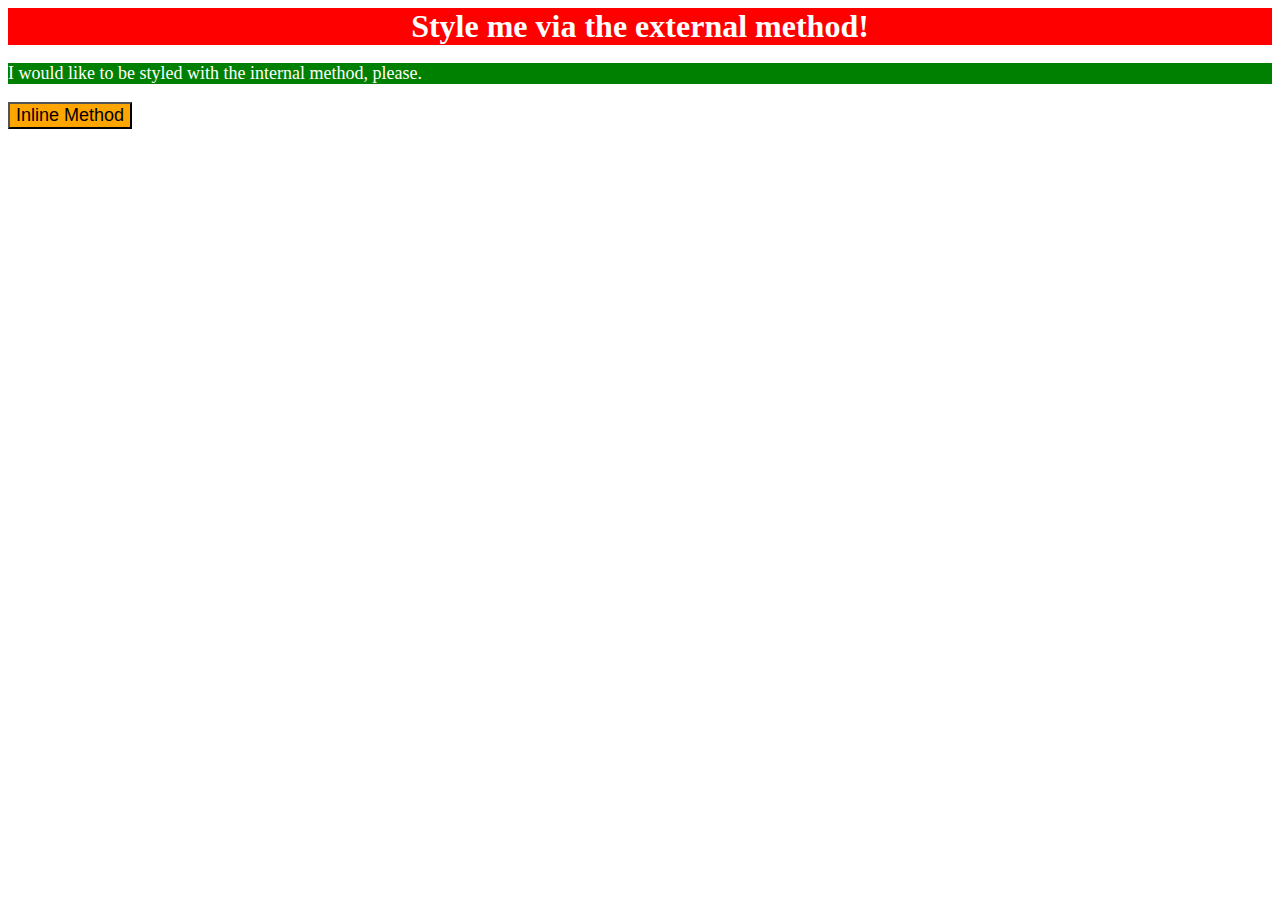
<file: foundations/01-css-methods/index.html>
<!DOCTYPE html>
<html lang="en">
  <head>
    <meta charset="UTF-8" />
    <meta http-equiv="X-UA-Compatible" content="IE=edge" />
    <meta name="viewport" content="width=device-width, initial-scale=1.0" />
    <title>Methods for Adding CSS</title>
    <link rel="stylesheet" href="styles.css" />
    <style>
      p{
        background-color:green;
        color:white;
        font-size:18px;
      }
    </style>
  </head>
  <body>
    <div>Style me via the external method!</div>
    <p>I would like to be styled with the internal method, please.</p>
    <button style="font-size:18px; background-color: orange">
      Inline Method
    </button>
  </body>
</html>
</file>
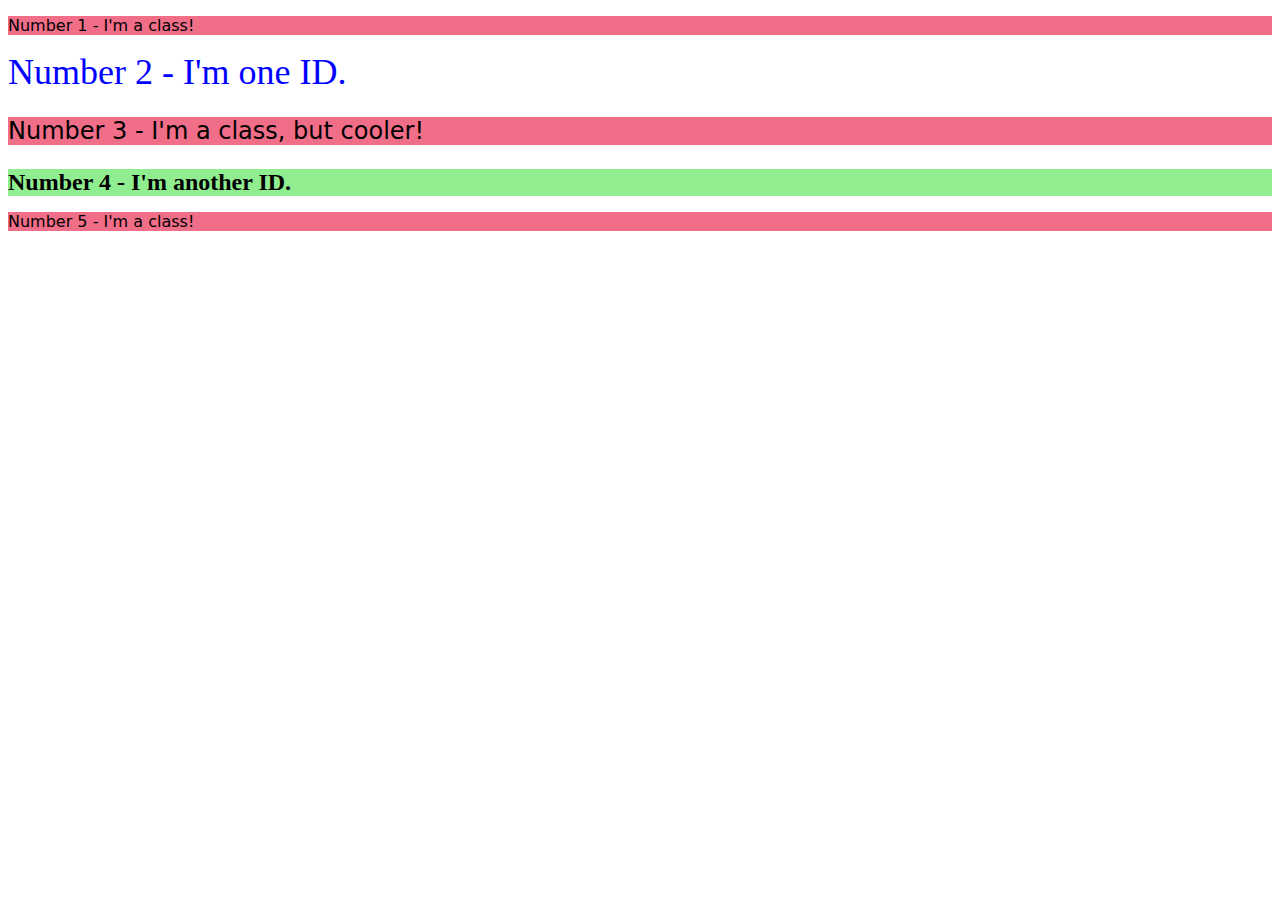
<file: foundations/02-class-id-selectors/index.html>
<!DOCTYPE html>
<html lang="en">
  <head>
    <meta charset="UTF-8">
    <meta http-equiv="X-UA-Compatible" content="IE=edge">
    <meta name="viewport" content="width=device-width, initial-scale=1.0">
    <title>Class and ID Selectors</title>
    <link rel="stylesheet" href="style.css">
  </head>
  <body>
    <p class="odd">Number 1 - I'm a class!</p>
    <div id="first-div">Number 2 - I'm one ID.</div>
    <p class="odd second-odd">Number 3 - I'm a class, but cooler!</p>
    <div id="second-div">Number 4 - I'm another ID.</div>
    <p class="odd">Number 5 - I'm a class!</p>
  </body>
</html>
</file>
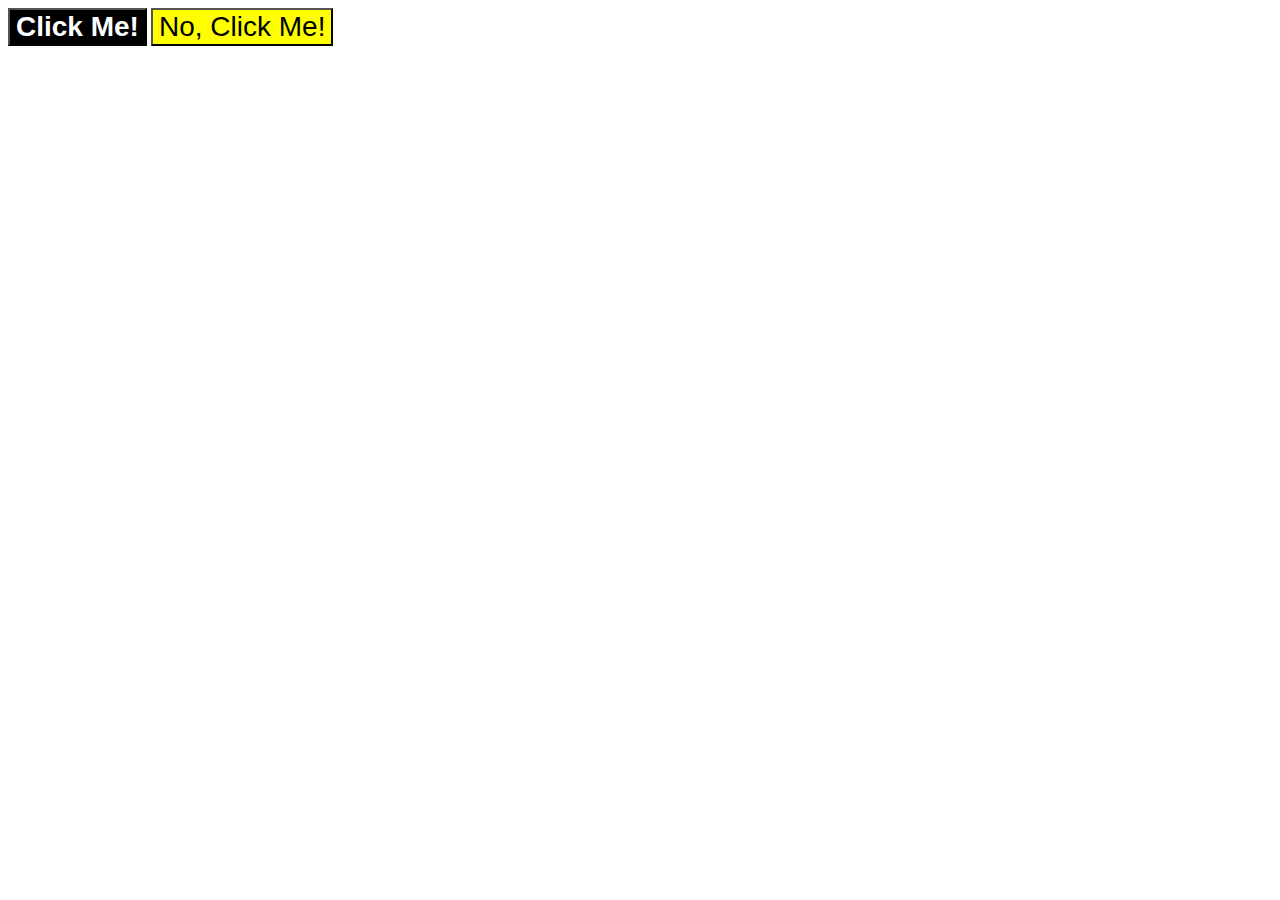
<file: foundations/03-grouping-selectors/index.html>
<!DOCTYPE html>
<html lang="en">
  <head>
    <meta charset="UTF-8">
    <meta http-equiv="X-UA-Compatible" content="IE=edge">
    <meta name="viewport" content="width=device-width, initial-scale=1.0">
    <title>Grouping Selectors</title>
    <link rel="stylesheet" href="style.css">
  </head>
  <body>
    <button class="button black">Click Me!</button>
    <button class="button yellow">No, Click Me!</button>
  </body>
</html>
</file>
<file: foundations/01-css-methods/styles.css>
div {
  background-color: red;
  color: white;
  font-size: 32px;
  text-align: center;
  font-weight: bold;
}
</file>
<file: foundations/02-class-id-selectors/style.css>
.odd {
  background-color: rgb(240, 110, 136);
  font-family: Verdana, "DejaVu Sans", sans-serif;
}

.odd.second-odd {
  font-size: 24px;
}

#first-div {
  font-size: 36px;
  color: blue;
}
#second-div {
  font-size: 24px;
  background-color: lightgreen;
  font-weight: bold;
}
</file>
<file: foundations/03-grouping-selectors/style.css>
.button {
  font-family: "Helvetica", "Times New Roman", sans-serif;
  font-size: 28px;
}
.button.black {
  background-color: black;
  color: white;
  font-weight: bold;
}
.button.yellow {
  background-color: yellow;
}
</file>
